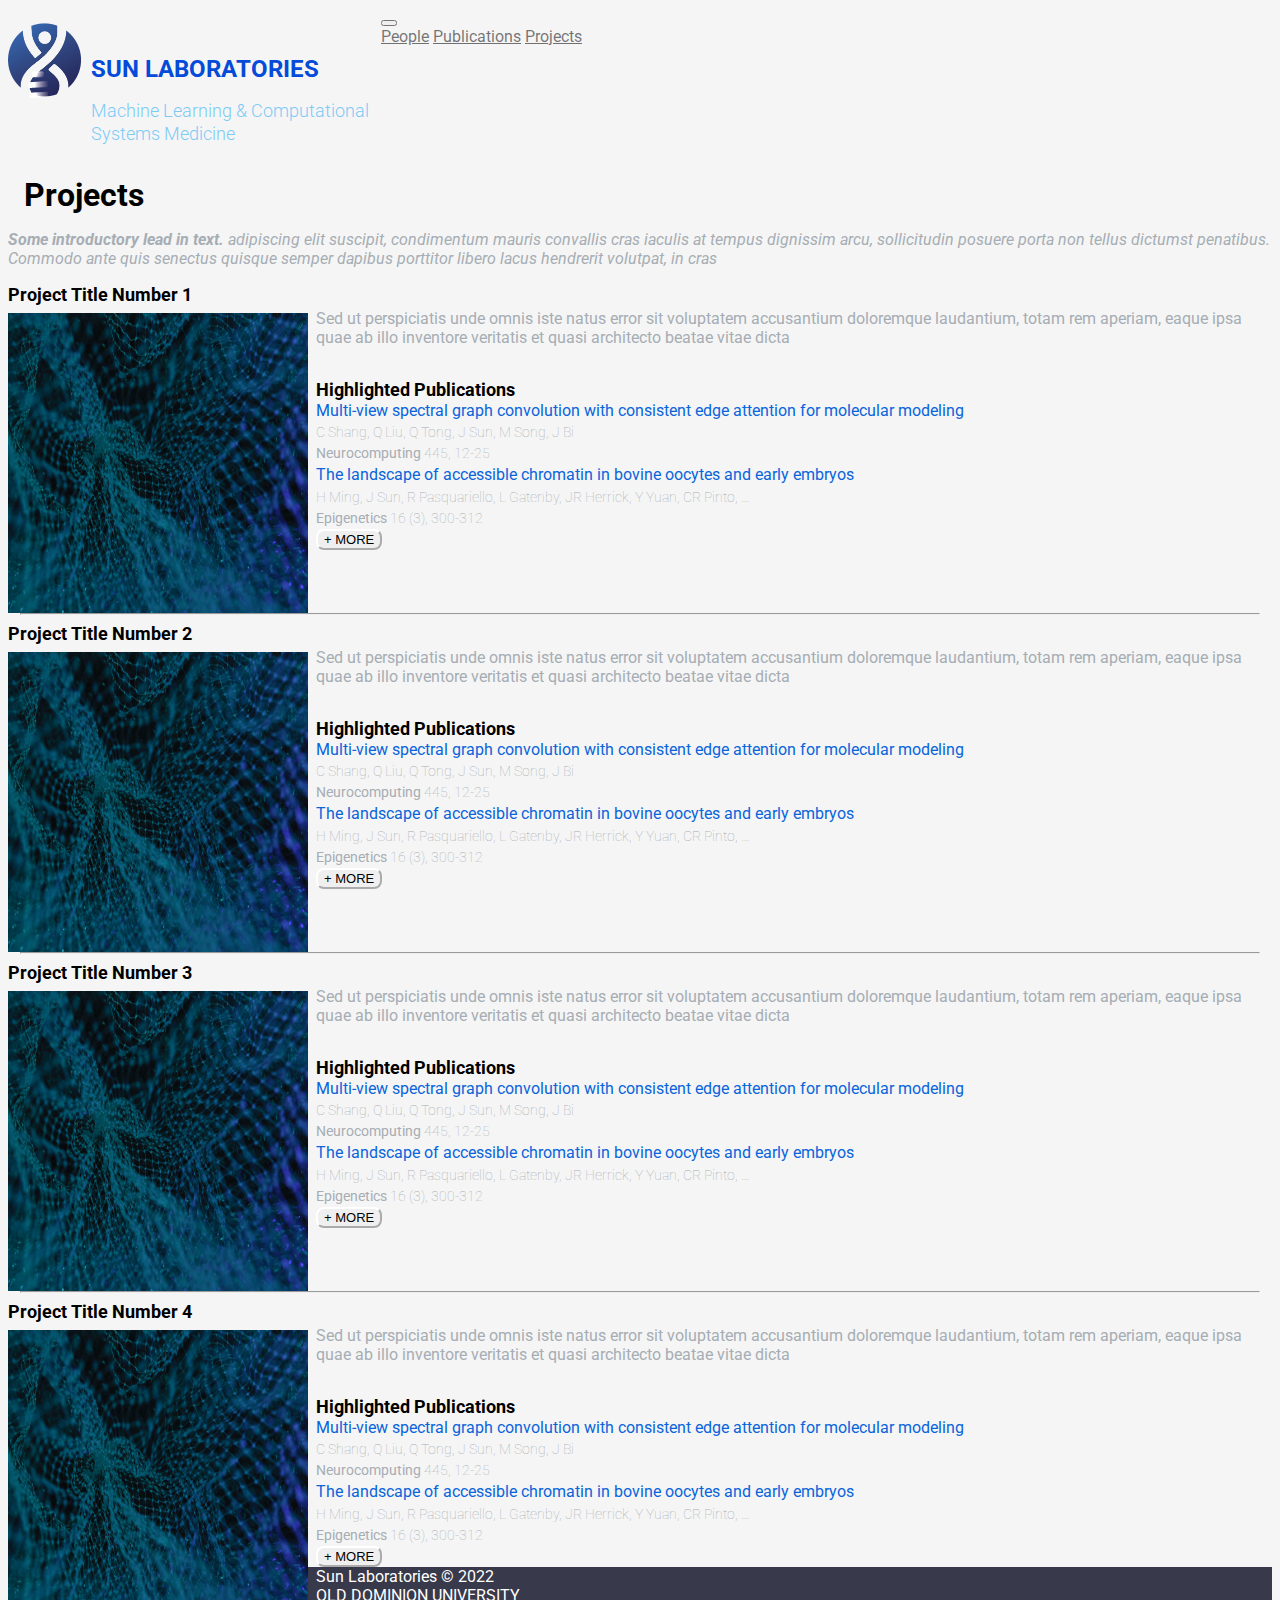
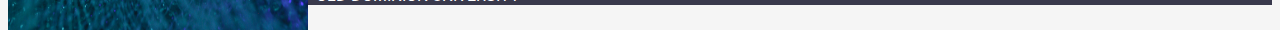
<file: projects.html>
<!DOCTYPE html>
<html lang="en">
<head>
    <!--Required meta tags-->
    <meta charset="UTF-8">
    <meta http-equiv="X-UA-Compatible" content="IE=edge">
    <meta name="viewport" content="width=device-width, initial-scale=1.0">
    
    <!--Bootstrap CSS-->
    <link href="https://cdn.jsdelivr.net/npm/bootstrap@5.1.3/dist/css/bootstrap.min.css" rel="stylesheet" integrity="sha384-1BmE4kWBq78iYhFldvKuhfTAU6auU8tT94WrHftjDbrCEXSU1oBoqyl2QvZ6jIW3" crossorigin="anonymous">

    <!--fonts-->
    <link rel="preconnect" href="https://fonts.googleapis.com">
    <link rel="preconnect" href="https://fonts.gstatic.com" crossorigin>
    <link href="https://fonts.googleapis.com/css2?family=Roboto&display=swap" rel="stylesheet">

    <link rel="preconnect" href="https://fonts.googleapis.com">
    <link rel="preconnect" href="https://fonts.gstatic.com" crossorigin>
    <link href="https://fonts.googleapis.com/css2?family=Roboto+Condensed&family=Roboto:ital,wght@0,400;0,700;1,400&display=swap" rel="stylesheet">

    <link rel="stylesheet" href="https://cdnjs.cloudflare.com/ajax/libs/font-awesome/4.7.0/css/font-awesome.min.css">
    
    <!--Additional Stylesheet-->
    <link rel="stylesheet" href="styles.css">
    <link rel="stylesheet" href="https://cdnjs.cloudflare.com/ajax/libs/font-awesome/6.1.1/css/all.min.css">

    <title>Sun Laboratories</title>
</head>
<body>
    
    <!--Navbar-->
    <nav class="navbar fixed-top navbar-expand-lg navbar-light bg-white shadow rounded">
        <div class="container">
            <div class="navbar-header">
                <a class="navbar-brand" href="index.html">
                    <img class="logo" src="images/logo.png">
                    <div class="navbar-text">
                        <p class="navbar-title">SUN LABORATORIES</p>
                        <p class="navbar-subtext">Machine Learning & Computational Systems Medicine</p>
                    </div>
                </a>
            </div>
            <button type="button" class="navbar-toggler" data-bs-toggle="collapse" data-bs-target="#navbarCollapse">
                <span class="navbar-toggler-icon"></span>
            </button>
            <div class="collapse navbar-collapse" id="navbarCollapse">
                <div class="navbar-nav ms-auto my-4 my-lg-4">
                    <a href="people.html" class="nav-item nav-link">People</a>
                    <a href="publications.html" class="nav-item nav-link">Publications</a>
                    <a href="projects.html" class="nav-item nav-link active">Projects</a>
                </div>
            </div>
        </div>
    </nav>
    <!--Navbar-->
      


<!--Container1-->
<div class="container">

<!--Projects-->
<div class="container bg-white pb-5">
    <div class="row">
        <div class="col-lg-12 px-5 pb-5" style>
            <div class="row row-centered">
                <div class="h2"> 
                    <div class="projects-page-title">Projects</div>
                </div>

                <div class="project-intro mb-3">
                    <p><b>Some introductory lead in text.</b> adipiscing elit suscipit, 
                    condimentum mauris convallis cras iaculis at tempus dignissim arcu, sollicitudin 
                    posuere porta non tellus dictumst penatibus. Commodo ante quis senectus quisque 
                    semper dapibus porttitor libero lacus hendrerit volutpat, in cras
                    </p>
                </div>

                <!--Project 1-->
                <a class="project-title" href="">Project Title Number 1</a>
                <div class="col-lg-3 col-md-3 main bg-white mb-1" style>
                    <div><img class="project-image" src="images/uriel.jpg" alt="..."></div>
                </div>
                <div class="col-lg-9 col-md-9 main bg-white ps-5 mb-1" style>
                    <p class="authors">Sed ut perspiciatis unde omnis iste natus error sit voluptatem
                    accusantium doloremque laudantium, totam rem aperiam, eaque ipsa quae ab illo
                    inventore veritatis et quasi architecto beatae vitae dicta
                    </p>
                    <div class="h5 ps-0" style="color: black;">Highlighted Publications</div>
                    <div>
                        <a class="pub-title" href="index.html">Multi-view spectral graph convolution with consistent edge attention for molecular modeling</a>
                        <div class="pub-authors ps-lg-3">C Shang, Q Liu, Q Tong, J Sun, M Song, J Bi<br><b>Neurocomputing</b> 445, 12-25</div>
                    </div>
                    <div>
                        <a class="pub-title" href="index.html">The landscape of accessible chromatin in bovine oocytes and early embryos</a>
                        <div class="pub-authors ps-lg-3">H Ming, J Sun, R Pasquariello, L Gatenby, JR Herrick, Y Yuan, CR Pinto, … <br><b>Epigenetics</b> 16 (3), 300-312</div>
                    </div>
                    <button type="button" class="btn btn-white mt-4 float-end" style="border-color: white; font-size: 13px;">+ MORE</button>
                </div>

                <hr class="mx-auto my-5" style="width:98%">

                <!--Project 2-->
                <a class="project-title" href="">Project Title Number 2</a>
                <div class="col-lg-3 col-md-3 main bg-white mb-1" style>
                    <div><img class="project-image" src="images/uriel.jpg" alt="..."></div>
                </div>
                <div class="col-lg-9 col-md-9 main bg-white ps-5 mb-1" style>
                    <p class="authors">Sed ut perspiciatis unde omnis iste natus error sit voluptatem
                    accusantium doloremque laudantium, totam rem aperiam, eaque ipsa quae ab illo
                    inventore veritatis et quasi architecto beatae vitae dicta
                    </p>
                    <div class="h5 ps-0" style="color: black;">Highlighted Publications</div>
                    <div>
                        <a class="pub-title" href="index.html">Multi-view spectral graph convolution with consistent edge attention for molecular modeling</a>
                        <div class="pub-authors ps-lg-3">C Shang, Q Liu, Q Tong, J Sun, M Song, J Bi<br><b>Neurocomputing</b> 445, 12-25</div>
                    </div>
                    <div>
                        <a class="pub-title" href="index.html">The landscape of accessible chromatin in bovine oocytes and early embryos</a>
                        <div class="pub-authors ps-lg-3">H Ming, J Sun, R Pasquariello, L Gatenby, JR Herrick, Y Yuan, CR Pinto, … <br><b>Epigenetics</b> 16 (3), 300-312</div>
                    </div>
                    <button type="button" class="btn btn-white mt-4 float-end" style="border-color: white; font-size: 13px;">+ MORE</button>
                </div>

                <hr class="mx-auto my-5" style="width:98%">

                <!--Project 3-->
                <a class="project-title" href="">Project Title Number 3</a>
                <div class="col-lg-3 col-md-3 main bg-white mb-1" style>
                    <div><img class="project-image" src="images/uriel.jpg" alt="..."></div>
                </div>
                <div class="col-lg-9 col-md-9 main bg-white ps-5 mb-1" style>
                    <p class="authors">Sed ut perspiciatis unde omnis iste natus error sit voluptatem
                    accusantium doloremque laudantium, totam rem aperiam, eaque ipsa quae ab illo
                    inventore veritatis et quasi architecto beatae vitae dicta
                    </p>
                    <div class="h5 ps-0" style="color: black;">Highlighted Publications</div>
                    <div>
                        <a class="pub-title" href="index.html">Multi-view spectral graph convolution with consistent edge attention for molecular modeling</a>
                        <div class="pub-authors ps-lg-3">C Shang, Q Liu, Q Tong, J Sun, M Song, J Bi<br><b>Neurocomputing</b> 445, 12-25</div>
                    </div>
                    <div>
                        <a class="pub-title" href="index.html">The landscape of accessible chromatin in bovine oocytes and early embryos</a>
                        <div class="pub-authors ps-lg-3">H Ming, J Sun, R Pasquariello, L Gatenby, JR Herrick, Y Yuan, CR Pinto, … <br><b>Epigenetics</b> 16 (3), 300-312</div>
                    </div>
                    <button type="button" class="btn btn-white mt-4 float-end" style="border-color: white; font-size: 13px;">+ MORE</button>
                </div>

                <hr class="mx-auto my-5" style="width:98%">

                <!--Project 4-->
                <a class="project-title" href="">Project Title Number 4</a>
                <div class="col-lg-3 col-md-3 main bg-white mb-1" style>
                    <div><img class="project-image" src="images/uriel.jpg" alt="..."></div>
                </div>
                <div class="col-lg-9 col-md-9 main bg-white ps-5 mb-1" style>
                    <p class="authors">Sed ut perspiciatis unde omnis iste natus error sit voluptatem
                    accusantium doloremque laudantium, totam rem aperiam, eaque ipsa quae ab illo
                    inventore veritatis et quasi architecto beatae vitae dicta
                    </p>
                    <div class="h5 ps-0" style="color: black;">Highlighted Publications</div>
                    <div>
                        <a class="pub-title" href="index.html">Multi-view spectral graph convolution with consistent edge attention for molecular modeling</a>
                        <div class="pub-authors ps-lg-3">C Shang, Q Liu, Q Tong, J Sun, M Song, J Bi<br><b>Neurocomputing</b> 445, 12-25</div>
                    </div>
                    <div>
                        <a class="pub-title" href="index.html">The landscape of accessible chromatin in bovine oocytes and early embryos</a>
                        <div class="pub-authors ps-lg-3">H Ming, J Sun, R Pasquariello, L Gatenby, JR Herrick, Y Yuan, CR Pinto, … <br><b>Epigenetics</b> 16 (3), 300-312</div>
                    </div>
                    <button type="button" class="btn btn-white mt-4 float-end" style="border-color: white; font-size: 13px;">+ MORE</button>
                </div>
            </div>
        </div>
    </div>
</div>

</div>
<!--Projects-->

<!--Footer-->
<footer class="text-center text-lg-start text-white mt-5" style="background-color: #39394c">
    <div class="container">
        <!-- Section: Copyright -->
        <section class="p-3">
            <div class="row d-flex align-items-center">
                <!-- Grid column -->
                <div class="col-md-7 col-lg-8 text-center text-md-start">
                    <a class="footer-text" href="https://www.cs.odu.edu/~jsun/">Sun Laboratories © 2022</a> 
                </div>
                <!-- Grid column -->
                <div class="col-md-5 col-lg-4 ml-lg-0 text-center text-md-end">
                    <a class="footer-text" href="https://www.odu.edu/">OLD DOMINION UNIVERSITY</a>
                </div>
            </div>
        </section>
    </div>
</footer>
<!-- Footer -->

<!--Bootstrap Bundle with Popper-->
<script src="https://cdn.jsdelivr.net/npm/bootstrap@5.1.3/dist/js/bootstrap.bundle.min.js" integrity="sha384-ka7Sk0Gln4gmtz2MlQnikT1wXgYsOg+OMhuP+IlRH9sENBO0LRn5q+8nbTov4+1p" crossorigin="anonymous"></script>

</body>
</html>
</file>
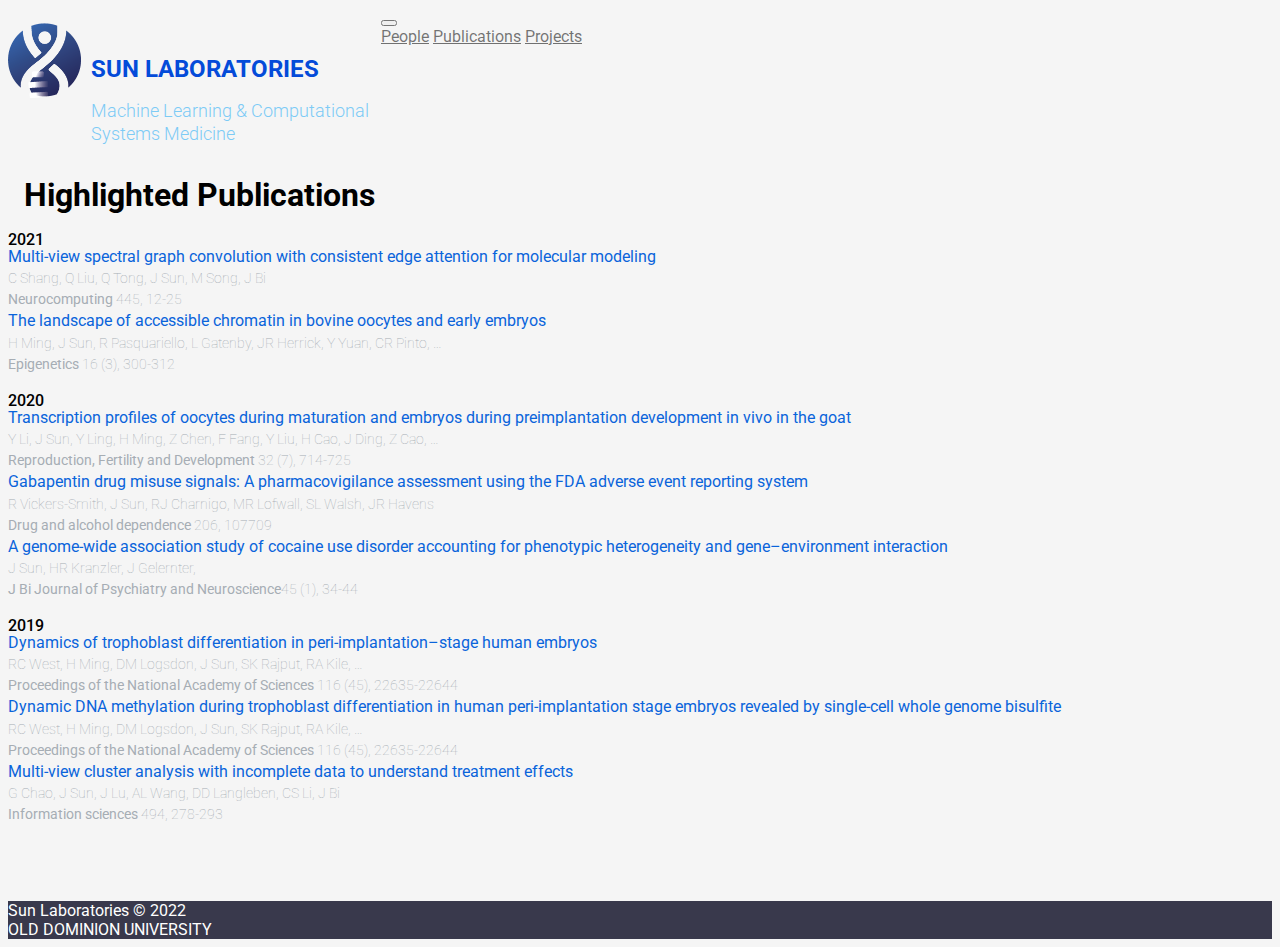
<file: publications.html>
<!DOCTYPE html>
<html lang="en">
<head>
    <!--Required meta tags-->
    <meta charset="UTF-8">
    <meta http-equiv="X-UA-Compatible" content="IE=edge">
    <meta name="viewport" content="width=device-width, initial-scale=1.0">
    
    <!--Bootstrap CSS-->
    <link href="https://cdn.jsdelivr.net/npm/bootstrap@5.1.3/dist/css/bootstrap.min.css" rel="stylesheet" integrity="sha384-1BmE4kWBq78iYhFldvKuhfTAU6auU8tT94WrHftjDbrCEXSU1oBoqyl2QvZ6jIW3" crossorigin="anonymous">

    <!--fonts-->
    <link rel="preconnect" href="https://fonts.googleapis.com">
    <link rel="preconnect" href="https://fonts.gstatic.com" crossorigin>
    <link href="https://fonts.googleapis.com/css2?family=Roboto&display=swap" rel="stylesheet">

    <link rel="preconnect" href="https://fonts.googleapis.com">
    <link rel="preconnect" href="https://fonts.gstatic.com" crossorigin>
    <link href="https://fonts.googleapis.com/css2?family=Roboto+Condensed&family=Roboto:ital,wght@0,400;0,700;1,400&display=swap" rel="stylesheet">

    <link rel="stylesheet" href="https://cdnjs.cloudflare.com/ajax/libs/font-awesome/4.7.0/css/font-awesome.min.css">
    
    <!--Additional Stylesheet-->
    <link rel="stylesheet" href="styles.css">

    <title>Sun Lab Publications</title>
</head>
<body>
    
    <!--Navbar-->
    <nav class="navbar fixed-top navbar-expand-lg navbar-light bg-white shadow rounded">
        <div class="container">
            <div class="navbar-header">
                <a class="navbar-brand" href="index.html">
                    <img class="logo" src="images/logo.png">
                    <div class="navbar-text">
                        <p class="navbar-title">SUN LABORATORIES</p>
                        <p class="navbar-subtext">Machine Learning & Computational Systems Medicine</p>
                    </div>
                </a>
            </div>
            <button type="button" class="navbar-toggler" data-bs-toggle="collapse" data-bs-target="#navbarCollapse">
                <span class="navbar-toggler-icon"></span>
            </button>
            <div class="collapse navbar-collapse" id="navbarCollapse">
                <div class="navbar-nav ms-auto my-4 my-lg-4">
                    <a href="people.html" class="nav-item nav-link">People</a>
                    <a href="publications.html" class="nav-item nav-link active">Publications</a>
                    <a href="projects.html" class="nav-item nav-link">Projects</a>
                </div>
            </div>
        </div>
    </nav>
    <!--Navbar-->

    <!--Highlighed Publications-->
    <div class="container bg-white pb-5">
        <div class="row">
            <div class="col-lg-12 px-5 pb-5" style>
                <div class="row row-centered">
                    <div class="h2"> 
                        <div class="publications-page-title">Highlighted Publications</div>
                    </div>
                    <div class="pub-year">2021</div>
                    <div>
                        <a class="pub-title" href="index.html">Multi-view spectral graph convolution with consistent edge attention for molecular modeling</a>
                        <div class="pub-authors ps-lg-3">C Shang, Q Liu, Q Tong, J Sun, M Song, J Bi<br><b>Neurocomputing</b> 445, 12-25</div>
                    </div>
                    <div>
                       <a class="pub-title" href="index.html">The landscape of accessible chromatin in bovine oocytes and early embryos</a>
                        <div class="pub-authors ps-lg-3">H Ming, J Sun, R Pasquariello, L Gatenby, JR Herrick, Y Yuan, CR Pinto, … <br><b>Epigenetics</b> 16 (3), 300-312</div>
                    </div>
                    
                    <div class="pub-year">2020</div>
                    <div>
                        <a class="pub-title" href="index.html">Transcription profiles of oocytes during maturation and embryos during preimplantation development in vivo in the goat</a>
                        <div class="pub-authors ps-lg-3">Y Li, J Sun, Y Ling, H Ming, Z Chen, F Fang, Y Liu, H Cao, J Ding, Z Cao, …<br><b>Reproduction, Fertility and Development</b> 32 (7), 714-725</div>
                    </div>
                    <div>
                        <a class="pub-title" href="index.html">Gabapentin drug misuse signals: A pharmacovigilance assessment using the FDA adverse event reporting system</a>
                        <div class="pub-authors ps-lg-3">R Vickers-Smith, J Sun, RJ Charnigo, MR Lofwall, SL Walsh, JR Havens<br><b>Drug and alcohol dependence</b> 206, 107709</div>
                    </div>
                    <div>
                        <a class="pub-title" href="index.html">A genome-wide association study of cocaine use disorder accounting for phenotypic heterogeneity and gene–environment interaction</a>
                        <div class="pub-authors ps-lg-3">J Sun, HR Kranzler, J Gelernter,<br><b>J Bi Journal of Psychiatry and Neuroscience</b>45 (1), 34-44</div>
                    </div>
                            
                    <div class="pub-year">2019</div>
                    <div>
                        <a class="pub-title" href="index.html">Dynamics of trophoblast differentiation in peri-implantation–stage human embryos</a>
                        <div class="pub-authors ps-lg-3">RC West, H Ming, DM Logsdon, J Sun, SK Rajput, RA Kile, …<br><b>Proceedings of the National Academy of Sciences</b> 116 (45), 22635-22644</div>
                    </div>
                    <div>
                        <a class="pub-title" href="index.html">Dynamic DNA methylation during trophoblast differentiation in human peri-implantation stage embryos revealed by single-cell whole genome bisulfite</a>
                        <div class="pub-authors ps-lg-3">RC West, H Ming, DM Logsdon, J Sun, SK Rajput, RA Kile, …<br><b>Proceedings of the National Academy of Sciences</b> 116 (45), 22635-22644</div>
                    </div>
                    <div>
                        <a class="pub-title" href="index.html">Multi-view cluster analysis with incomplete data to understand treatment effects</a>
                        <div class="pub-authors ps-lg-3">G Chao, J Sun, J Lu, AL Wang, DD Langleben, CS Li, J Bi<br><b>Information sciences</b> 494, 278-293</div>   
                    </div>   
                </div>
            </div>
        </div>
        <br></br><br></br>
    </div>
      
    <!--Footer-->
    <footer class="text-center text-lg-start text-white mt-5" style="background-color: #39394c">
        <div class="container">
            <!-- Section: Copyright -->
            <section class="p-3">
                <div class="row d-flex align-items-center">
                    <!-- Grid column -->
                    <div class="col-md-7 col-lg-8 text-center text-md-start">
                        <a class="footer-text" href="https://www.cs.odu.edu/~jsun/">Sun Laboratories © 2022</a> 
                    </div>
                    <!-- Grid column -->
                    <div class="col-md-5 col-lg-4 ml-lg-0 text-center text-md-end">
                        <a class="footer-text" href="https://www.odu.edu/">OLD DOMINION UNIVERSITY</a>
                    </div>
                </div>
            </section>
        </div>
    </footer>
    <!-- Footer -->
  
    
    <!--Bootstrap Bundle with Popper-->
    <script src="https://cdn.jsdelivr.net/npm/bootstrap@5.1.3/dist/js/bootstrap.bundle.min.js" integrity="sha384-ka7Sk0Gln4gmtz2MlQnikT1wXgYsOg+OMhuP+IlRH9sENBO0LRn5q+8nbTov4+1p" crossorigin="anonymous"></script>
</body>
</html>
</file>
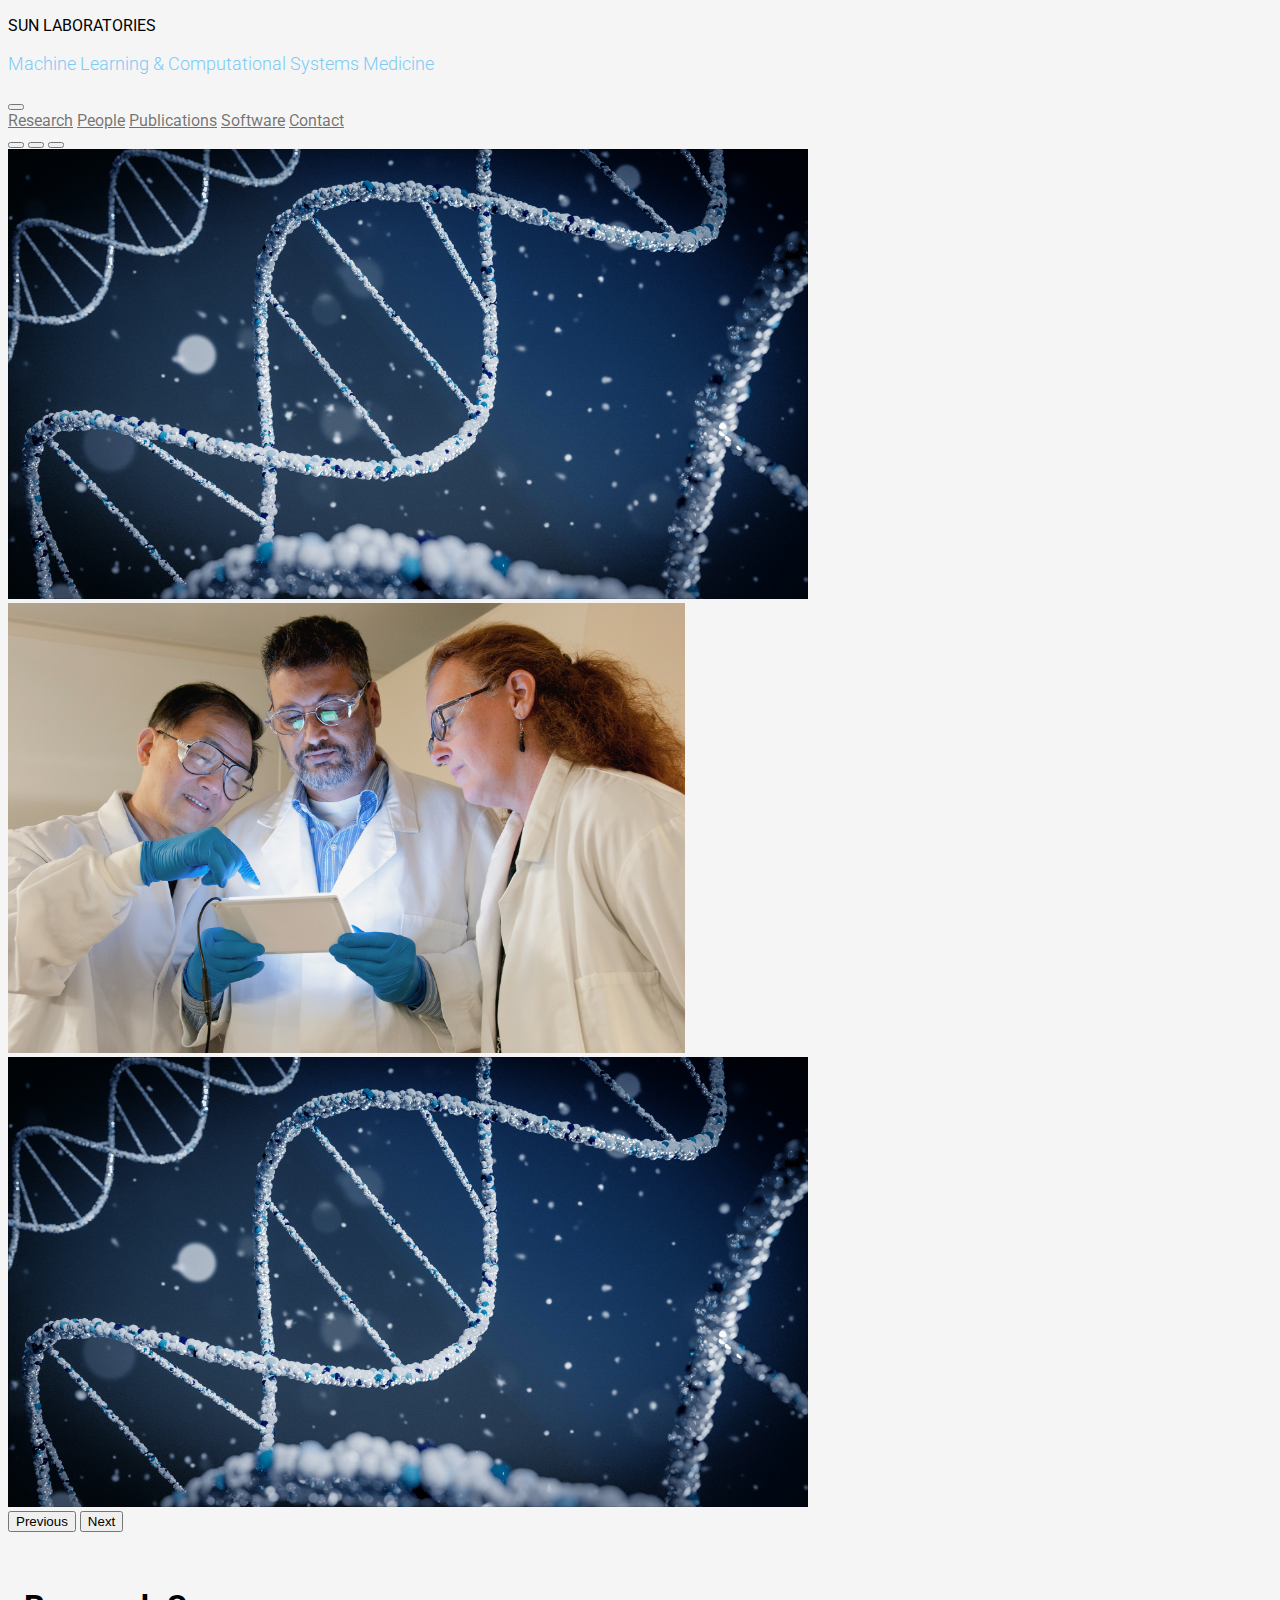
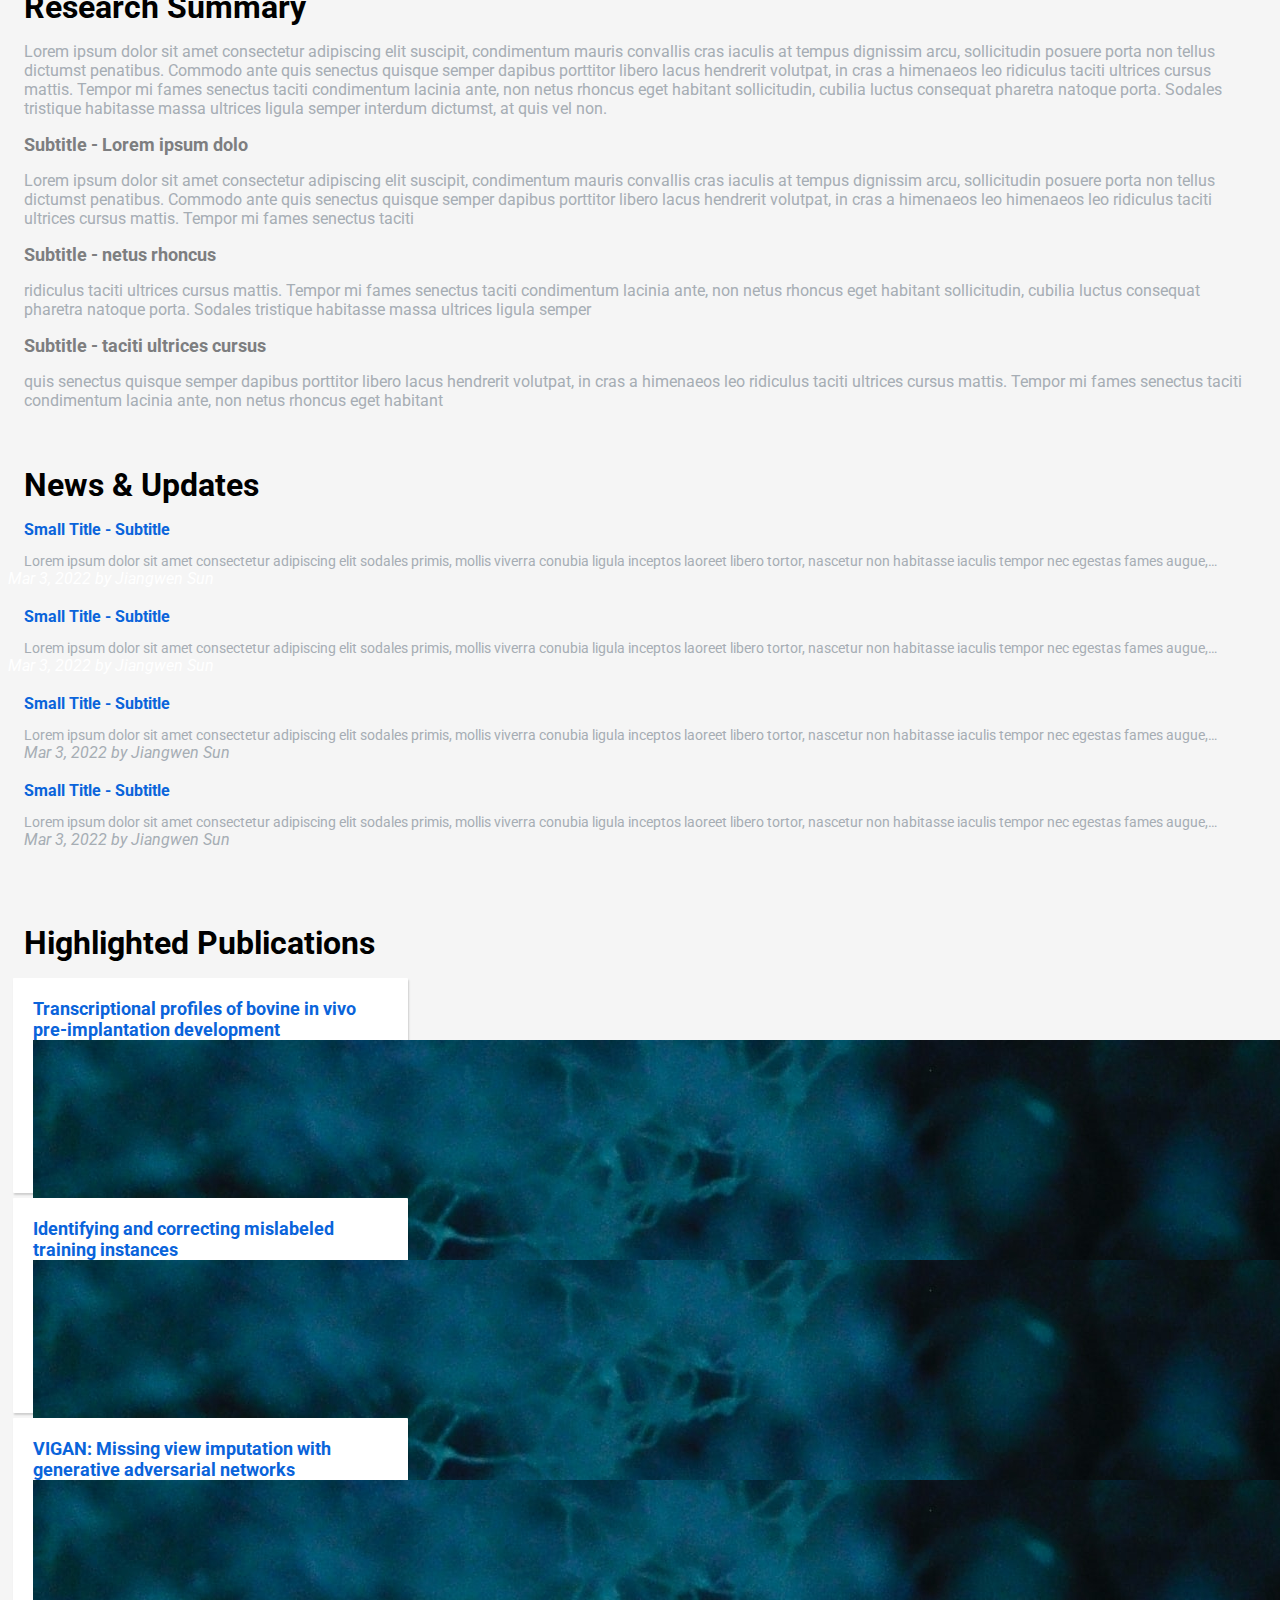
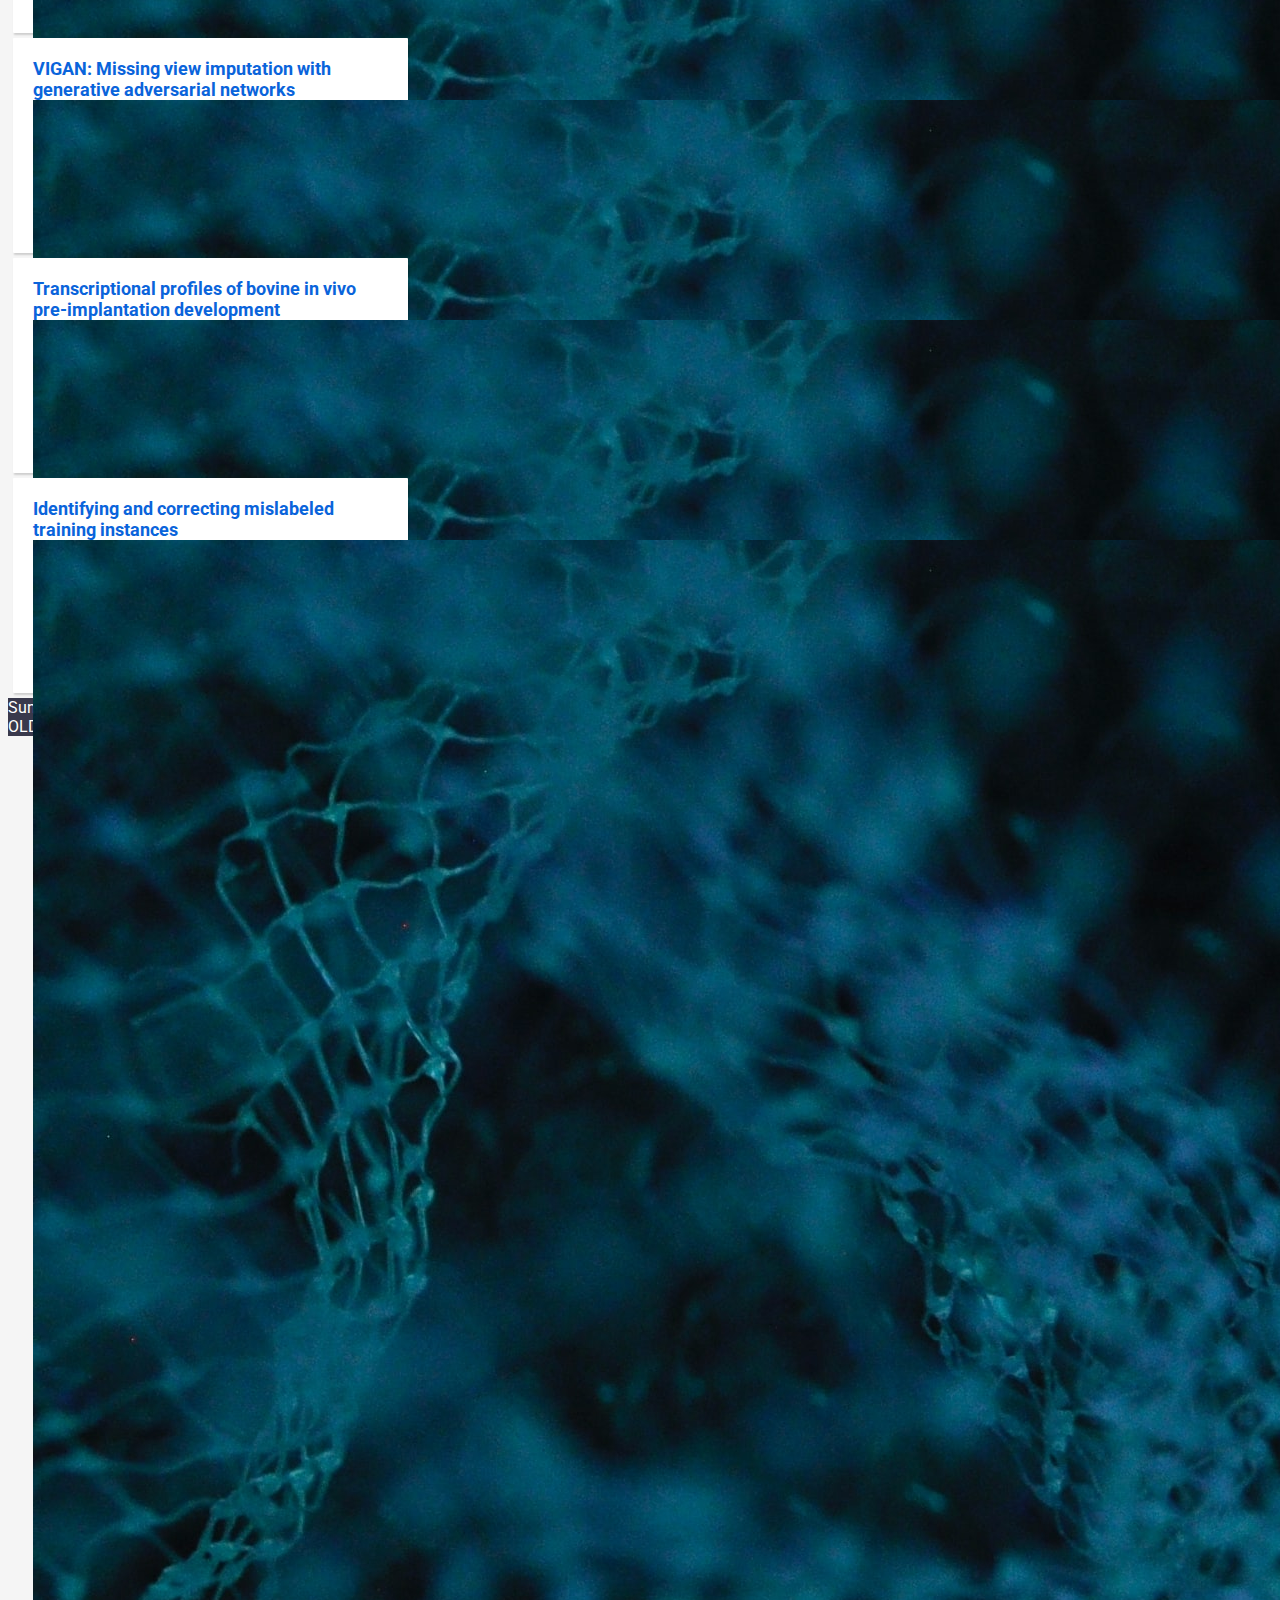
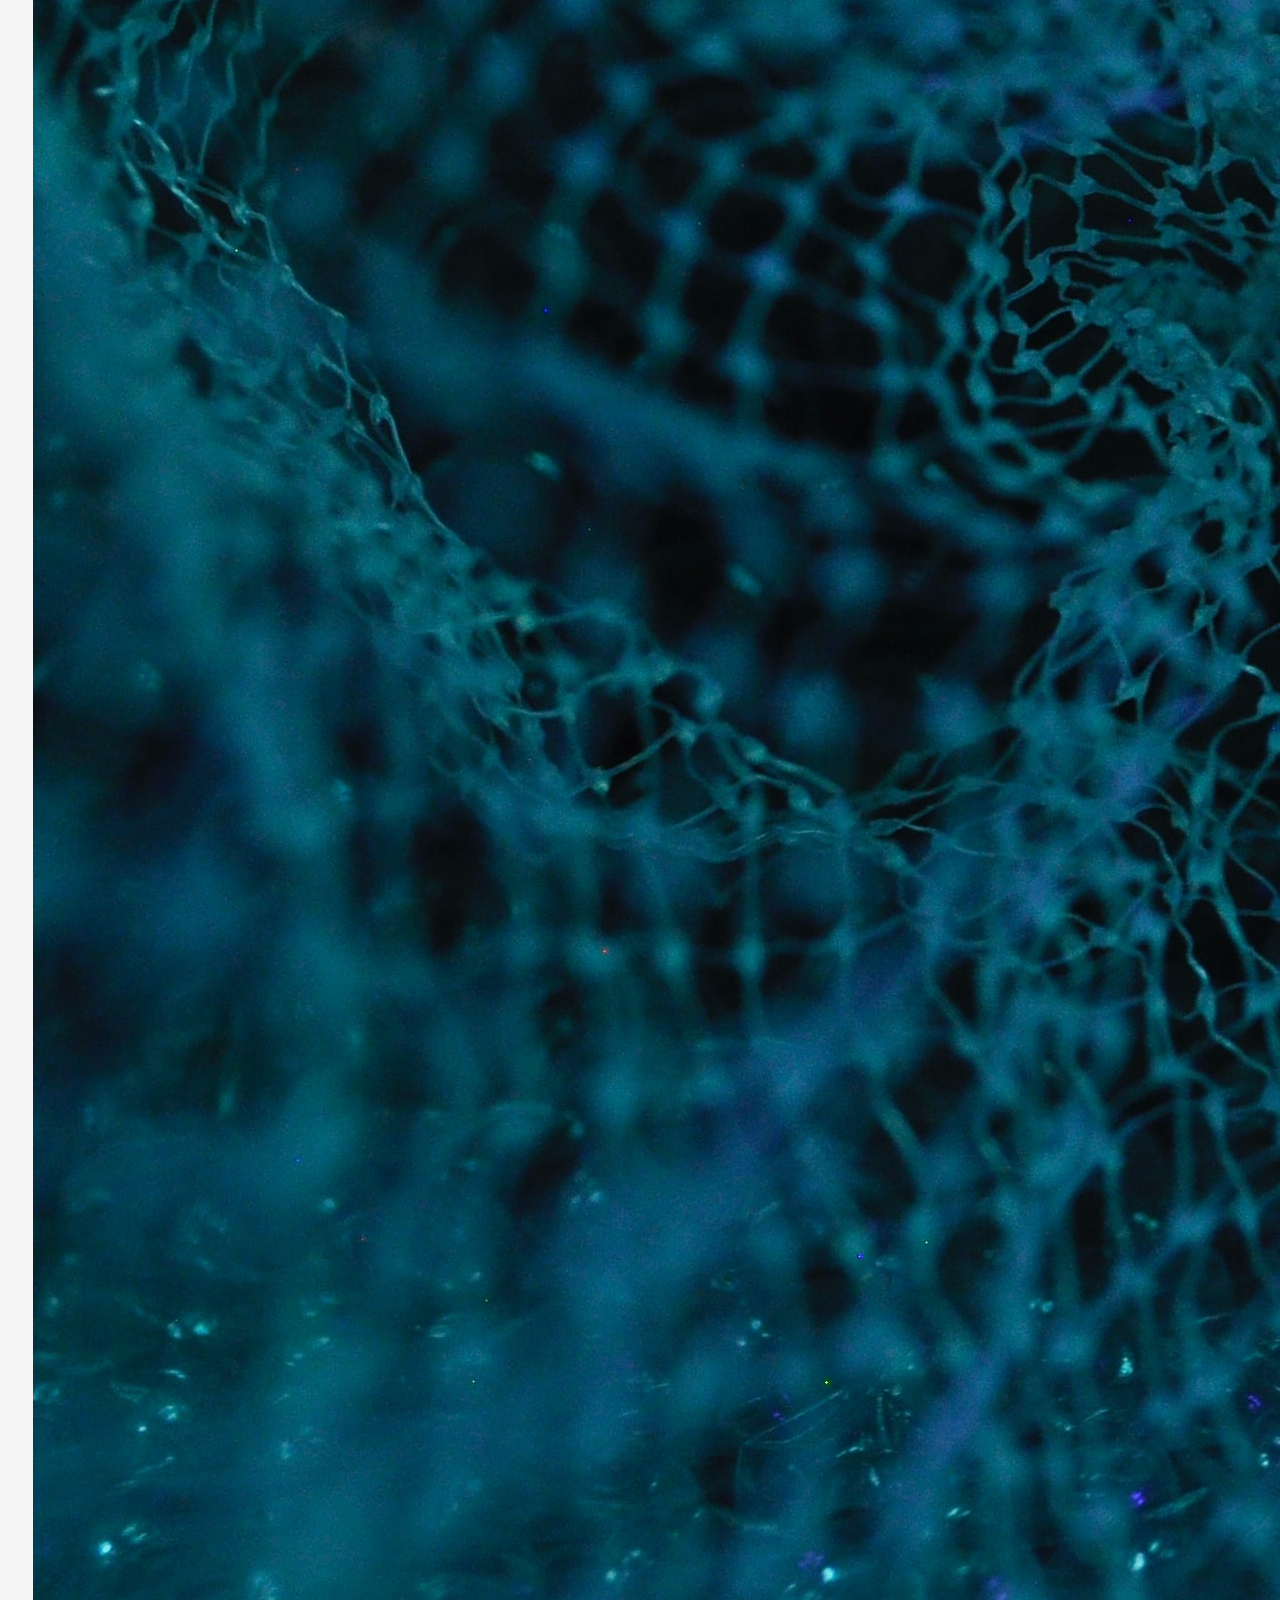
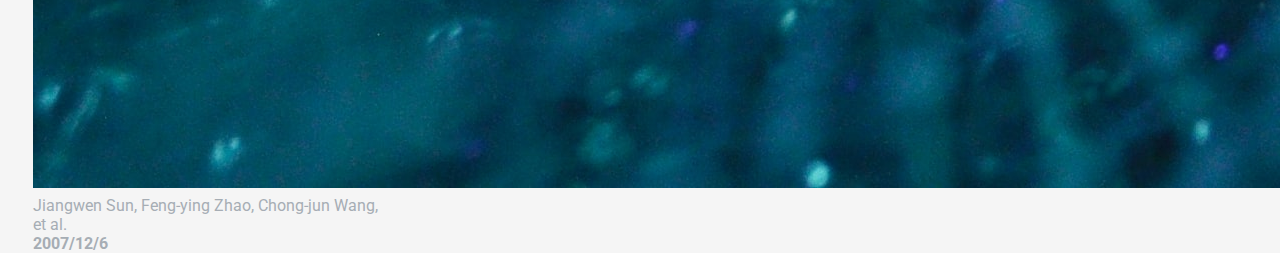
<file: research.html>
<!DOCTYPE html>
<html lang="en">
<head>
    <!--Required meta tags-->
    <meta charset="UTF-8">
    <meta http-equiv="X-UA-Compatible" content="IE=edge">
    <meta name="viewport" content="width=device-width, initial-scale=1.0">
    
    <!--Bootstrap CSS-->
    <link href="https://cdn.jsdelivr.net/npm/bootstrap@5.1.3/dist/css/bootstrap.min.css" rel="stylesheet" integrity="sha384-1BmE4kWBq78iYhFldvKuhfTAU6auU8tT94WrHftjDbrCEXSU1oBoqyl2QvZ6jIW3" crossorigin="anonymous">

    <!--fonts-->
    <link rel="preconnect" href="https://fonts.googleapis.com">
    <link rel="preconnect" href="https://fonts.gstatic.com" crossorigin>
    <link href="https://fonts.googleapis.com/css2?family=Roboto&display=swap" rel="stylesheet">

    <link rel="preconnect" href="https://fonts.googleapis.com">
    <link rel="preconnect" href="https://fonts.gstatic.com" crossorigin>
    <link href="https://fonts.googleapis.com/css2?family=Roboto+Condensed&family=Roboto:ital,wght@0,400;0,700;1,400&display=swap" rel="stylesheet">

    <link rel="stylesheet" href="https://cdnjs.cloudflare.com/ajax/libs/font-awesome/4.7.0/css/font-awesome.min.css">
    
    <!--Additional Stylesheet-->
    <link rel="stylesheet" href="styles.css">

    <title>Sun Laboratories</title>
</head>
<body>
    
    <!--Navbar-->
    <nav class="navbar fixed-top navbar-expand-lg navbar-light bg-white shadow rounded">
        <div class="container">
            <div class="navbar-header">
                <p class="navbar-logo">SUN LABORATORIES</p>
                <p class="navbar-subtext">Machine Learning & Computational Systems Medicine</p>
            </div>
            <button type="button" class="navbar-toggler" data-bs-toggle="collapse" data-bs-target="#navbarCollapse">
                <span class="navbar-toggler-icon"></span>
            </button>
            <div class="collapse navbar-collapse" id="navbarCollapse">
                <div class="navbar-nav ms-auto my-4 my-lg-4">
                    <a href="research.html" class="nav-item nav-link active">Research</a>
                    <a href="people.html" class="nav-item nav-link">People</a>
                    <a href="publications.html" class="nav-item nav-link">Publications</a>
                    <a href="#" class="nav-item nav-link">Software</a>
                    <a href="#" class="nav-item nav-link">Contact</a>
                </div>
            </div>
        </div>
    </nav>
    <!--Navbar-->
      
    <!--Container1-->
    <div class="container">
    
    <!--Carousel-->
    <div id="carouselHero" class="carousel slide carousel-fade" data-bs-ride="carousel">
        <div class="carousel-indicators">
          <button type="button" data-bs-target="#carouselHero" data-bs-slide-to="0" class="active" aria-current="true" aria-label="Slide 1"></button>
          <button type="button" data-bs-target="#carouselHero" data-bs-slide-to="1" aria-label="Slide 2"></button>
          <button type="button" data-bs-target="#carouselHero" data-bs-slide-to="2" aria-label="Slide 3"></button>
        </div>
        <div class="carousel-inner">
          <div class="carousel-item active">
            <img src="images/molecule.jpg" class="d-block w-100" alt="...">
          </div>
          <div class="carousel-item">
            <img src="images/researchers.jpg" class="d-block w-100" alt="...">
          </div>
          <div class="carousel-item">
            <img src="images/molecule.jpg" class="d-block w-100" alt="...">
          </div>
        </div>
        <button class="carousel-control-prev" type="button" data-bs-target="#carouselHero" data-bs-slide="prev">
          <span class="carousel-control-prev-icon" aria-hidden="true"></span>
          <span class="visually-hidden">Previous</span>
        </button>
        <button class="carousel-control-next" type="button" data-bs-target="#carouselHero" data-bs-slide="next">
          <span class="carousel-control-next-icon" aria-hidden="true"></span>
          <span class="visually-hidden">Next</span>
        </button>
    </div>
    
    <!--Site Main--> 
    <!--Container2-->
    <div class="container">

    <div class="row">
        <div class="col-lg-12" style>
            <div class="row row-centered">
                <div class="col-lg-8 col-md-8 main bg-white mb-1" style>
                    <div class="h2">Research Summary</div>
                    <div class="rich-text">
                        <p class="text">Lorem ipsum dolor sit amet consectetur adipiscing elit suscipit, condimentum mauris convallis cras iaculis at tempus dignissim arcu, sollicitudin posuere porta non tellus dictumst penatibus. Commodo ante quis senectus quisque semper dapibus porttitor libero lacus hendrerit volutpat, in cras a himenaeos leo ridiculus taciti ultrices cursus mattis. Tempor mi fames senectus taciti condimentum lacinia ante, non netus rhoncus eget habitant sollicitudin, cubilia luctus consequat pharetra natoque porta. Sodales tristique habitasse massa ultrices ligula semper interdum dictumst, at quis vel non.</p>
                        <span class="h5">Subtitle - Lorem ipsum dolo</span>
                        <p class="text">Lorem ipsum dolor sit amet consectetur adipiscing elit suscipit, condimentum mauris convallis cras iaculis at tempus dignissim arcu, sollicitudin posuere porta non tellus dictumst penatibus. Commodo ante quis senectus quisque semper dapibus porttitor libero lacus hendrerit volutpat, in cras a himenaeos leo himenaeos leo ridiculus taciti ultrices cursus mattis. Tempor mi fames senectus taciti</p> 
                        <span class="h5">Subtitle - netus rhoncus</span>
                        <p class="text">ridiculus taciti ultrices cursus mattis. Tempor mi fames senectus taciti condimentum lacinia ante, non netus rhoncus eget habitant sollicitudin, cubilia luctus consequat pharetra natoque porta. Sodales tristique habitasse massa ultrices ligula semper</p>
                        <span class="h5">Subtitle - taciti ultrices cursus</span>
                        <p class="text">quis senectus quisque semper dapibus porttitor libero lacus hendrerit volutpat, in cras a himenaeos leo ridiculus taciti ultrices cursus mattis. Tempor mi fames senectus taciti condimentum lacinia ante, non netus rhoncus eget habitant</p>
                    </div>
                </div>
                <div class="col-lg-4 col-md-4 main orange-inv bg-white mb-1" style>
                    <div class="h2">News & Updates</div>
                    <div class="news-updates">
                        <span class="small-title">Small Title - Subtitle</span>
                        <p class="small-text">Lorem ipsum dolor sit amet consectetur adipiscing elit sodales primis, mollis viverra conubia ligula inceptos laoreet libero tortor, nascetur non habitasse iaculis tempor nec egestas fames augue,…</p>
                        <i>Mar 3, 2022 by Jiangwen Sun</i>
                    </div> 
                    <br>
                    <div class="news-updates">
                        <span class="small-title">Small Title - Subtitle</span>
                        <p class="small-text">Lorem ipsum dolor sit amet consectetur adipiscing elit sodales primis, mollis viverra conubia ligula inceptos laoreet libero tortor, nascetur non habitasse iaculis tempor nec egestas fames augue,…</p>
                        <i>Mar 3, 2022 by Jiangwen Sun</i>
                    </div> 
                    <br>
                    <div class="news-updates">
                        <span class="small-title">Small Title - Subtitle</span>
                        <p class="small-text">Lorem ipsum dolor sit amet consectetur adipiscing elit sodales primis, mollis viverra conubia ligula inceptos laoreet libero tortor, nascetur non habitasse iaculis tempor nec egestas fames augue,…</p>
                        <i class="fa-regular fa-clock">Mar 3, 2022 by Jiangwen Sun</i>
                    </div>
                    <br>
                    <div class="news-updates">
                        <span class="small-title">Small Title - Subtitle</span>
                        <p class="small-text">Lorem ipsum dolor sit amet consectetur adipiscing elit sodales primis, mollis viverra conubia ligula inceptos laoreet libero tortor, nascetur non habitasse iaculis tempor nec egestas fames augue,…</p>
                        <i class="fa-regular fa-clock">Mar 3, 2022 by Jiangwen Sun</i>
                    </div>
                    <br>
                </div>
            </div>
        </div>
    </div>

    </div>

    </div>
    
    <!--Highlighted Publications-->
    <div class="container">
    <div id="intro-publications">
        <div class="h2 p-3 ms-5"> Highlighted Publications</div>

        <div class="row justify-content-center">
            <div class="publication">
                <a class="title" href="">Transcriptional profiles of bovine in vivo pre-implantation development</a>
                <div><img src="images/uriel.jpg" alt="..."></div>
                <p class="authors">Zongliang Jiang, Jiangwen Sun, Hong Dong et al<br><b>2014</b> - BMC genomics 15 (1), 1-15</p>
            </div>
        
            <div class="publication">
                <a class="title" href="">Identifying and correcting mislabeled training instances</a>
                <div><img src="images/uriel.jpg" alt="..."></div>
                <p class="authors">Jiangwen Sun, Feng-ying Zhao, Chong-jun Wang, et al.<br><b>2007/12/6</b></p>
            </div>

            <div class="publication">
                <a class="title" href="">VIGAN: Missing view imputation with generative adversarial networks</a>
                <div><img src="images/uriel.jpg" alt="..."></div>
                <p class="authors">Chao Shang, Aaron Palmer, Jiangwen Sun et al.<br><b>2017/12/11</b></p>
            </div>
        </div>
       
        <div class="row justify-content-center">
            <div class="publication">
                <a class="title" href="">VIGAN: Missing view imputation with generative adversarial networks</a>
                <div><img src="images/uriel.jpg" alt="..."></div>
                <p class="authors">Chao Shang, Aaron Palmer, Jiangwen Sun et al.<br><b>2017/12/11</b></p>
            </div>

            <div class="publication">
                <a class="title" href="">Transcriptional profiles of bovine in vivo pre-implantation development</a>
                <div><img src="images/uriel.jpg" alt="..."></div>
                <p class="authors">Zongliang Jiang, Jiangwen Sun, Hong Dong et al<br><b>2014</b> - BMC genomics 15 (1), 1-15</p>
            </div>

            <div class="publication">
                <a class="title" href="">Identifying and correcting mislabeled training instances</a>
                <div><img src="images/uriel.jpg" alt="..."></div>
                <p class="authors">Jiangwen Sun, Feng-ying Zhao, Chong-jun Wang, et al.<br><b>2007/12/6</b></p>
            </div> 
        </div>
    </div>
    </div>
    <!--Highlighted Publications-->

    <!--Footer-->
    <footer class="text-center text-lg-start text-white mt-5" style="background-color: #39394c">
        <div class="container">
            <!-- Section: Copyright -->
            <section class="p-3">
                <div class="row d-flex align-items-center">
                    <!-- Grid column -->
                    <div class="col-md-7 col-lg-8 text-center text-md-start">
                        <a class="footer-text" href="https://www.cs.odu.edu/~jsun/">Sun Laboratories © 2022</a> 
                    </div>
                    <!-- Grid column -->
                    <div class="col-md-5 col-lg-4 ml-lg-0 text-center text-md-end">
                        <a class="footer-text" href="https://www.odu.edu/">OLD DOMINION UNIVERSITY</a>
                    </div>
                </div>
            </section>
        </div>
    </footer>
  <!-- Footer -->
  
    
    <!--Bootstrap Bundle with Popper-->
    <script src="https://cdn.jsdelivr.net/npm/bootstrap@5.1.3/dist/js/bootstrap.bundle.min.js" integrity="sha384-ka7Sk0Gln4gmtz2MlQnikT1wXgYsOg+OMhuP+IlRH9sENBO0LRn5q+8nbTov4+1p" crossorigin="anonymous"></script>
</body>
</html>
</file>
<file: styles.css>
body {
    background-color: #f5f5f5;
    font-family: 'Roboto';
}

/*navbar*/
.logo {
    margin-top: 15px;
}

.navbar-brand {
    line-height: 23px;
}

.navbar-brand img {
    float: left;
    height: 75px;
}

.navbar-brand>img {
    display: block;
}

.navbar-title {
    margin-bottom: 0px;
    color: #044bd9;
    /*color: #325595;*/
    text-decoration: none;
    font-weight: bold;
    font-size: 24px;
}

.navbar-text {
    float: left;
    margin-bottom: 15px;
    width: 290px;
    height: 75px;
    margin-top: 26px;
    margin-left: 10px;
    /*display: inline-block;*/
}

.navbar-subtext {
    color: #7dcbf5;
    text-decoration: none;
    font-weight: 300;
    display: block;
    font-size: 18px;
}

@media (max-width: 767px) {
    .navbar-subtext {
        display: none;
    }
}

/* not working */
@media (max-width: 767px) {
    .navbar-title {
        width: 125px;
    }
}

@media (max-width: 300px) {
    .navbar-title {
        display: none;
    }
}

.lead text-secondary {
    color: #7d7e80;
}

.nav-item {
    display:inline-block;
    justify-content:space-between;
    align-items:center;  
}

.nav-link {
    color: rgba(0, 0, 0, 0.543);
}

/* Carousel */
.carousel {
    border-radius: 5px 5px 5px 5px;
}

#carouselHero .carousel-item img {
    object-fit: cover;
    object-position: center;
    height: 50vh;
    overflow: hidden;
}

/* Research Summary */
.h2 {
    font-size: 32px;
    font-weight: bold;
    position: relative;
    margin: 3.5rem 0 1rem 0;
    padding-left: 1rem;
}

.h5 {
    font-weight: 700;
    font-size: 18px;
    padding: 1rem 0 0 1rem;
    color: #7d7e80;
}

.text {
    font-size: 16px;
    color: #a6adb4;
    padding-left: 1rem;
    padding-right: 1rem;
}

/* News & Updates */
.small-title {
    font-weight: bold;
    color: #0A64DB;
    font-size: 16px;
    padding-left: 1rem;
    padding-right: 1rem;
}

.small-text {
    font-size: 14px;
    color: #a6adb4;
    padding-left: 1rem;
    padding-right: 1rem;
    margin-bottom: 0;
}

.fa-clock {
    color: #A6ADB4;
    padding-left: 1rem;
}

.date {
    font-size: 13px;
    color: #A6ADB4;
}

/* Join Lab */
.join-lab {
    background-color: #dee2e6;
    color: black;
    padding: 1.5rem;
    width: 150%;
}

.join-info, .join-info2{
    width: 65%;
}

.join-info2 {
    margin-left: 400px;
    /*position: absolute;*/
}

.join-title {
    font-weight: bold;
    font-size: 16px;
}

.join-text {
    font-size: 14px;
    padding-top: 0.3rem;
    margin-bottom: 0;
}

/* Highlighted Publications */
.publication {
    width: 355px;
    height: 175px;
    margin: 5px;
    padding: 20px;
    text-align: left;

    position: relative;
    background-color: white;
    border-radius: 1px;
    list-style-type: none;
    box-sizing: content-box;
    box-shadow: 1px 2px 2px #00000029;
    opacity: 1;
}

.title {
    color: #0A64DB;
    font-weight: bold;
    font-size: 18px;
    text-decoration: none;
}

.hp-image {
    width: 86px;
    height: 88px;
    float: left; 
    margin-top: 8px;
    margin-right: 8px;
}

.authors {
    color: #A6ADB4;
    margin-top: 4px; 
}


@media (max-width: 767px) {
    .publication {
        width: 400px;
        text-align: left;
        padding: 0px;
        margin-bottom: 20px;
    }

    .hp-image {
        width: 400px;
        height: 88px;
        float: left;
        margin-top: 0px; 
    }

    .title {
        font-size: 16px;
        color: white;
        font-size: 16px;
        position: absolute;
        top: 20px;
        left: 25px;
    }

    /* Highlighted Publications */
    .authors {
        padding: 26px;
    }
}

/* Footer */
.footer-text {
    text-decoration: none;
    color: white;
}

/* Publications Page */
.publications-page-title, .projects-page-title {
    margin-top: 130px;
    margin-bottom: 10px;
}

.pub-year {
    font-size: 16px;
    color: black;
    font-weight: 500;
    line-height: 75%;
    margin-top: 20px;
}

.pub-title {
    color: #0A64DB;
  
    font-size: 16px;
    font-weight: 400;
    text-decoration: none;
    line-height: 1.4;
}

.pub-authors {
    color: #A6ADB4;
    font-size: 14px;
    font-weight: 100;
    line-height: 1.5;
}

/* People Page */
.join-people {
    margin-top: 140px;
    background-color: #dee2e6;
    color: black;
    padding: 1.5rem;
    width: 150%;
    position: relative;
    left: -300px;
}

.staff {
    text-align: center;
}

.staff-image {
    height:243px;
    width: 243px;
    border-radius: 16px;
    border: solid;
}

.staff-name {
    font-size: 20px;
    line-height: 1.4;
    margin-top: 10px;
}

.staff-role {
  font-size: 14px;
  color: #A6ADB4;  
}


/* Modal */
.modal-dialog {
    margin-top: 80px;
}

.modal-image {
    height: 261px;
    width: 261px;
    opacity: 1;
    margin-top: 0px;
}

.modal-title {
    font-size: 23px;
    padding-top: 45px;
}

.modal-role {
    font-size: 16px;
    color: #A6ADB4;
    
}

.modal-content {
    width: 551px;
    height: 758px;

    /* UI Properties */
    background: #FFFFFF 0% 0% no-repeat padding-box;
    border: 1px solid #00000033;
    border-radius: 4px;
    opacity: 1;
}

.modal-header {
    color: white;
    padding: 0px;
    background-color: #39394c;
}

.modal-intro {
 position: absolute;
 top: 12%;
 left: 58%;
}

.btn-close {
    position: absolute;
    top: 2%;
    left: 92%;
    width: 14px;
    height: 14px;
}

.modal-body {
    padding: 40px;
    font-size: 18px;
}

i {
    color: white;
    padding-top: 8px;
    padding-right: 4px;
}

/* Highlighted Projects */
.paper-link {
    text-decoration: none;
}

.btn {
    position: relative;
    border-color: #7dcbf5;
    border-width: 2px;
    border-radius: 8px;
}

/* Projects Page */
.project {
    margin: 5px;
    padding: 6px;
    text-align: left;
}

.project-intro {
    color: #A6ADB4;
    font-style: italic;
    font-size: 16px;
}

.project-title {
    color: black;
    font-weight: bold;
    font-size: 18px;
    text-decoration: none;
}

.project-image {
    width: 300px;
    height: 300px;
    float: left; 
    margin-top: 8px;
    margin-right: 8px;
}
</file>
